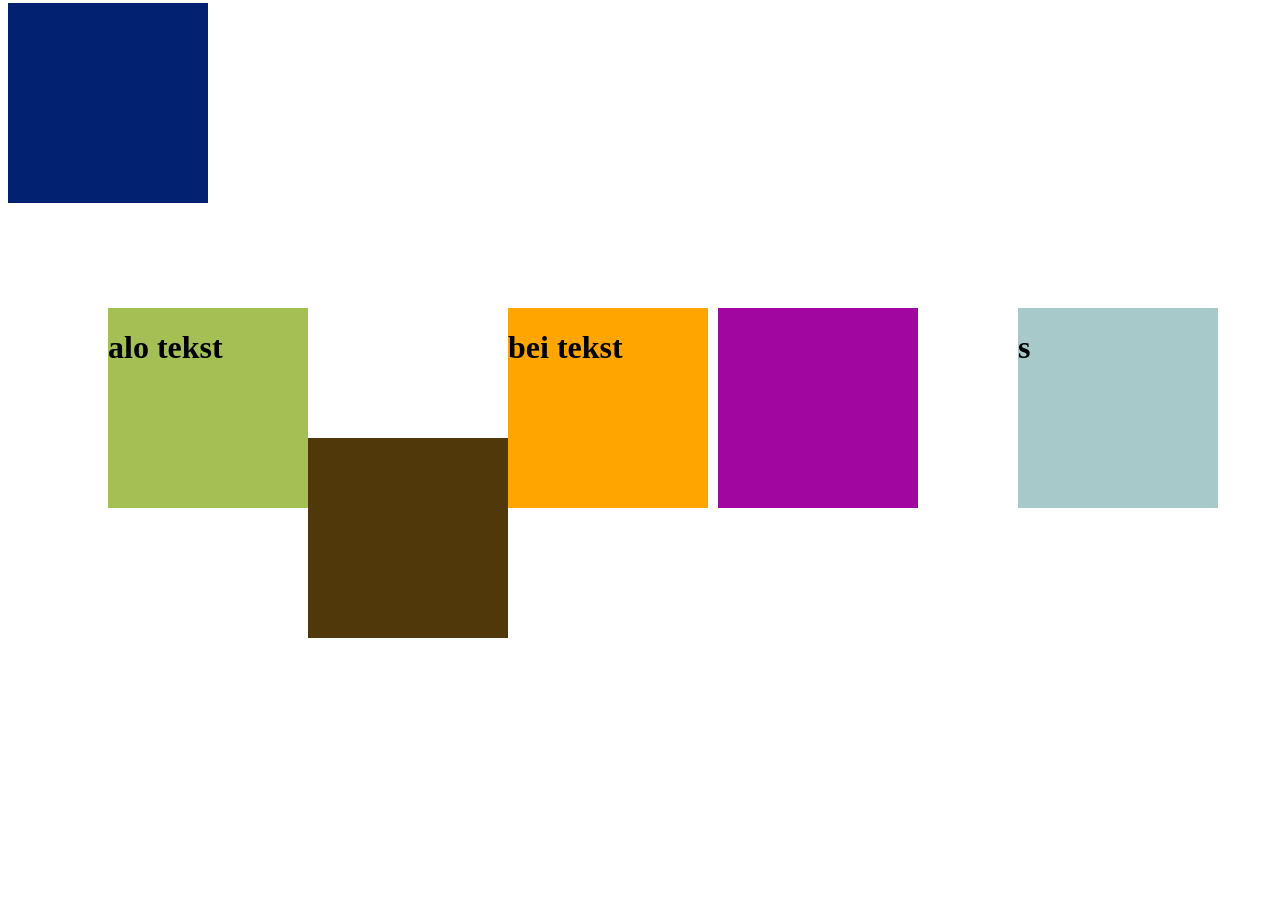
<file: opdracht1-4/index.html>
<!DOCTYPE html>
<html lang="en">
<head>
    <meta charset="UTF-8">
    <title>JavareeScriptic</title>
    <link rel="stylesheet" href="website.css">
</head>
<body>
<div id="box1" class="box"></div>
<div id="box2" class="box"></div>
<div id="box3" class="box"></div>
<div id="box4" class="box"></div>
<div id="box5" class="box"></div>
<div id="box6" class="box"><img id="cat" width="200px"></div>
<script src="website.js"></script>
</body>
</html>
<script type="module" src="website.js"></script>
</file>
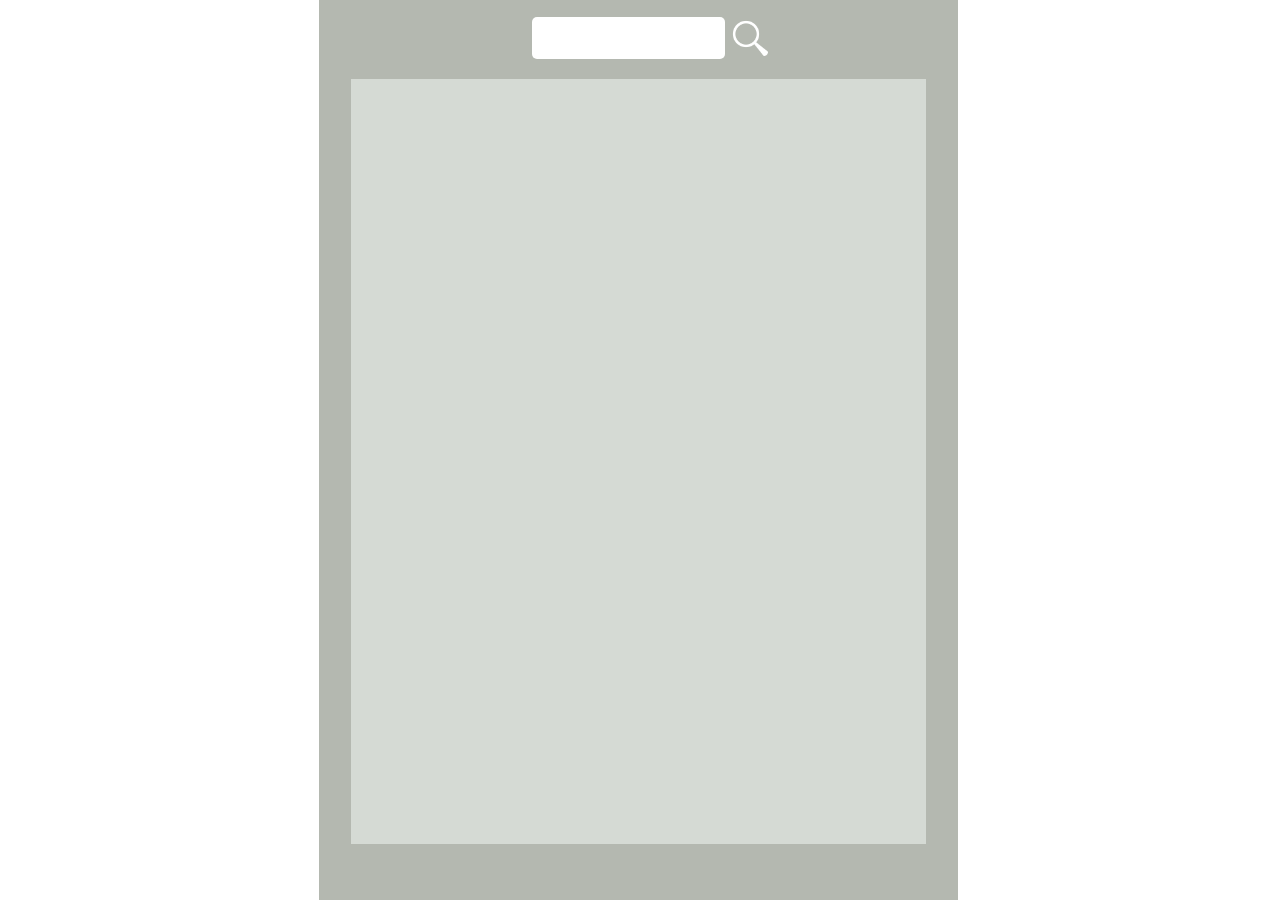
<file: opdracht5/index.html>
<!DOCTYPE html>
<html lang="en">
<head>
  <meta charset="UTF-8">
  <title>Title</title>
    <link rel="stylesheet" href="website.css">
</head>
<body>
<div class="Middlebackground">
    <form id="Searchform" method="post">
        <div class="Searchbar"><input type="text" name="Search" class="Searchbarvalues"></div>
        <div class="Searchicon"><input type="image" src="searchiconwhite.png" width="40px" height="40px" alt="submit"></div>
    </form>

    <div class="Mainwindow"></div>
</div>
<script src="website.js"></script>
</body>
</html>
</file>
<file: opdracht1-4/website.css>
#box1 {
    background-color: red;
    margin-left: 100px;
}
#box2 {
    background-color: green;
    margin-left: 200px;
}
#box3 {
    background-color: blue;
    margin-left: 10px;
}
#box4 {
    background-color: yellow;
    margin-left: 100px;
}
#box5 {
    background-color: #ff8100;
    margin-top: -505px;
}
#box6 {
    background-color: #7b00ff;
    margin-top: -70px;
    margin-left: 300px;
}
#box6 img {
    max-width: 100%;
    max-height: 100%;
}
.box {
    height: 200px;
    width: 200px;
    margin-top: 300px;
    float: left;
}
</file>
<file: opdracht5/website.css>
html, body {
    height: 100%;
    margin: 0;
}
.Middlebackground {
    width: 49.9%;
    height: 100%;
    background: #b4b8b0;
    z-index: -1;
    margin-left: 24.95%;
}

.Searchbar {
    margin-left: 33.3%;
}
.Searchbarvalues {
    height: 40px;
    width: 44.4%;
    font-size: 20px;
    margin-top: 4%;
    border: white;
    border-radius: 5px;;
    font-family: "Bookman Old Style";
    color: #919591;
}
.Searchicon {
    margin-left: 64.5%;
    margin-top: -6.3%;
}

.Mainwindow {
    width: 90%;
    height: 85%;
    background-color: #d5dad4;
    margin-left: 5%;
    margin-top: 2.5%;
    font-size: 25px;
    text-align: center;
    color: #747774;
}

.Pokemonimage {
    width: 50%;
    margin-top: 5%;
    /*margin-left: -11%;*/
}
</file>
